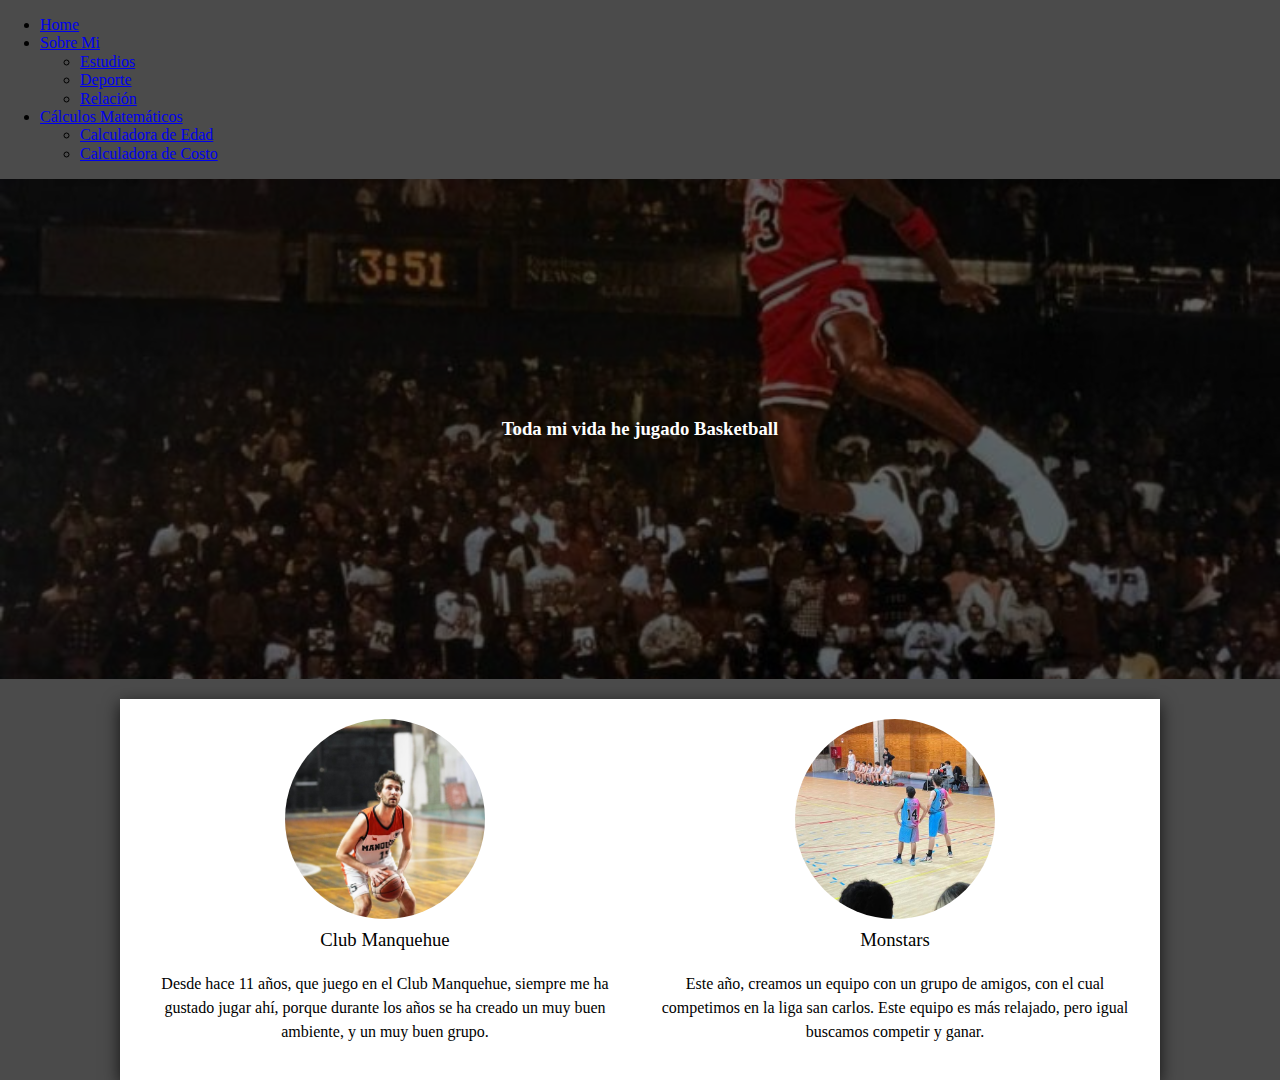
<file: Deporte.html>
<!DOCTYPE html>
<html lang="en">
<head>
    <meta charset="UTF-8">
    <meta name="viewport" content="width=device-width, initial-scale=1.0">
    <title>Deporte</title>
    <link href="https://cdn.jsdelivr.net/npm/bootstrap@5.3.1/dist/css/bootstrap.min.css" rel="stylesheet" integrity="sha384-4bw+/aepP/YC94hEpVNVgiZdgIC5+VKNBQNGCHeKRQN+PtmoHDEXuppvnDJzQIu9" crossorigin="anonymous">
    <link rel="stylesheet" href="/CSS/normalize.css">
    <link rel="stylesheet" href="/CSS/style2.css">
</head>
<body>
     <!-- Barra de navegación -->
     <nav class="navbar navbar-expand-lg bg-primary" data-bs-theme="dark">
      <div class="container-fluid">
        <div class="collapse navbar-collapse" id="navbarNavDropdown">
          <ul class="navbar-nav">
            <li class="nav-item">
              <a class="nav-link active" aria-current="page" href="/index.html">Home</a>
            </li>
            <li class="nav-item dropdown">
              <a class="nav-link dropdown-toggle" href="#" role="button" data-bs-toggle="dropdown" aria-expanded="false">
                Sobre Mi
              </a>
              <ul class="dropdown-menu">
                <li><a class="dropdown-item" href="/Estudios.html">Estudios</a></li>
                <li><a class="dropdown-item" href="/Deporte.html">Deporte</a></li>
                <li><a class="dropdown-item" href="/yo3.html">Relación</a></li>
              </ul>
            <li class="nav-item dropdown">
              <a class="nav-link dropdown-toggle" href="#" role="button" data-bs-toggle="dropdown" aria-expanded="false">
                Cálculos Matemáticos
              </a>
              <ul class="dropdown-menu">
                <li><a class="dropdown-item" href="/math1.html">Calculadora de Edad</a></li>
                <li><a class="dropdown-item" href="/math2.html">Calculadora de Costo</a></li>
              </ul>
            </li>
          </ul>
        </div>
      </div>
    </nav>
    <script src="https://cdn.jsdelivr.net/npm/bootstrap@5.3.1/dist/js/bootstrap.bundle.min.js" integrity="sha384-HwwvtgBNo3bZJJLYd8oVXjrBZt8cqVSpeBNS5n7C8IVInixGAoxmnlMuBnhbgrkm" crossorigin="anonymous"></script>

      <section class="hero">
        <div class="contenido-hero">
            <h3 class="Estudios">Toda mi vida he jugado Basketball</h3>
        </div>

      </section>

      <main class="content shadow">
        <div class="subject">
          <div class="item">
            <img class="imagen1" src="/Manquehue.jpg" alt="Image 1">
            <h3>Club Manquehue</h3>
            <p>Desde hace 11 años, que juego en el Club Manquehue, siempre me ha gustado jugar ahí, porque durante los años se ha creado un muy buen ambiente, y un muy buen grupo.</p>
          </div>
          <div class="item">
            <img class="imagen2" src="Monstars.jpg" alt="Image 2">
            <h3>Monstars</h3>
            <p>Este año, creamos un equipo con un grupo de amigos, con el cual competimos en la liga san carlos. Este equipo es más relajado, pero igual buscamos competir y ganar. </p>
          </div>
        </div>

      </main>
</body>
</html>
</file>
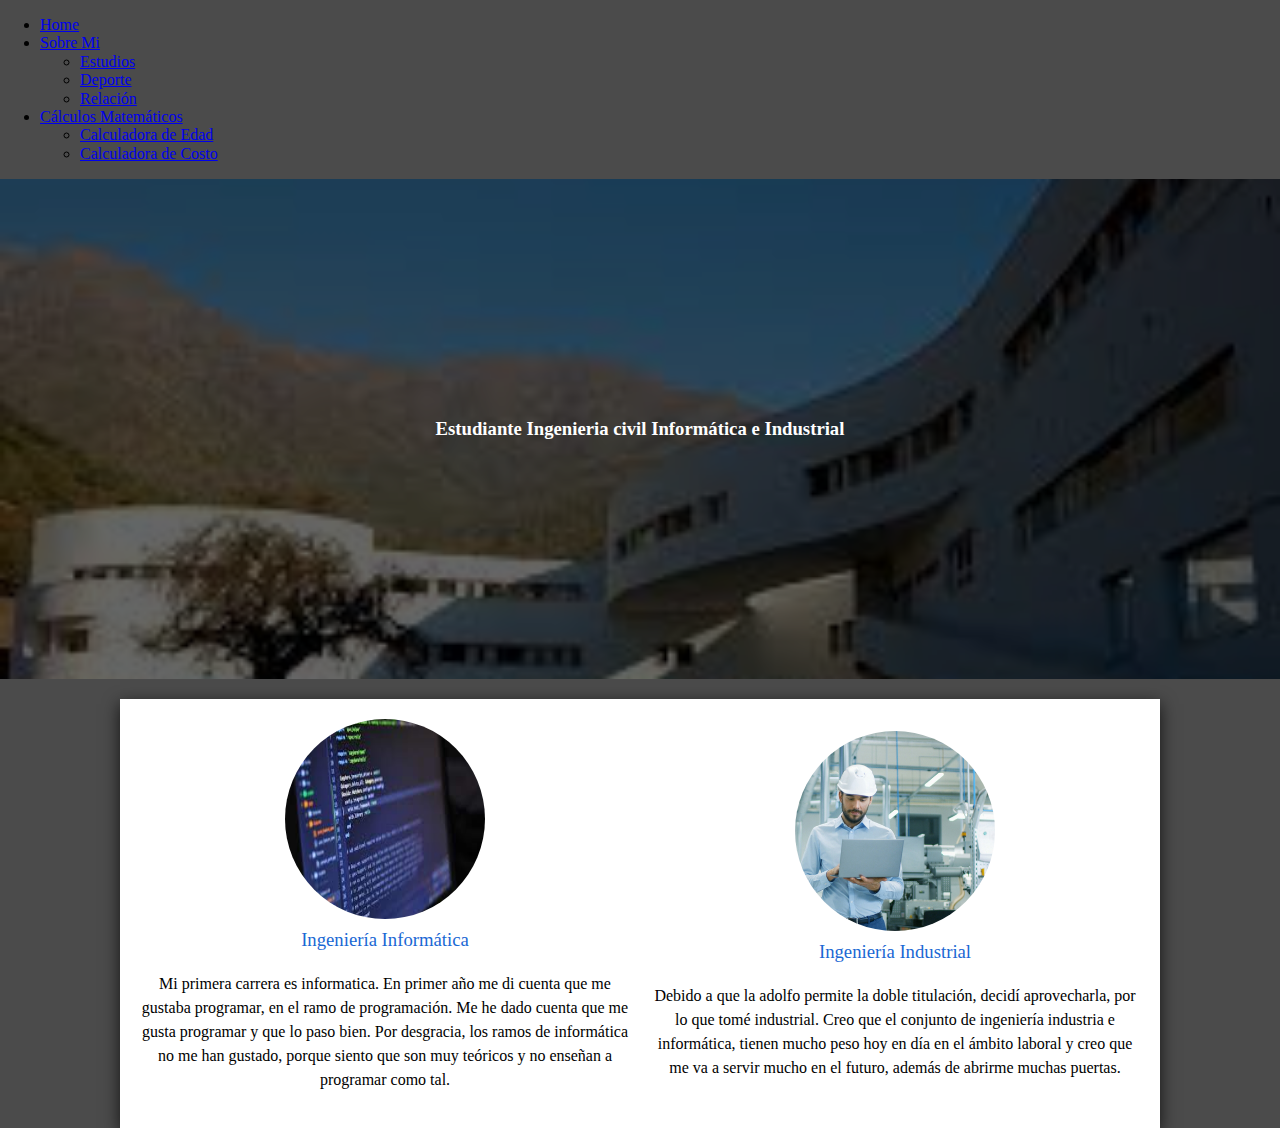
<file: Estudios.html>
<!DOCTYPE html>
<html lang="en">
<head>
    <meta charset="UTF-8">
    <meta name="viewport" content="width=device-width, initial-scale=1.0">
    <title>Estudios</title>
    <link href="https://cdn.jsdelivr.net/npm/bootstrap@5.3.1/dist/css/bootstrap.min.css" rel="stylesheet" integrity="sha384-4bw+/aepP/YC94hEpVNVgiZdgIC5+VKNBQNGCHeKRQN+PtmoHDEXuppvnDJzQIu9" crossorigin="anonymous">
    <link rel="stylesheet" href="/CSS/normalize.css">
    <link rel="stylesheet" href="/CSS/style1.css">
</head>
<body>
      <!-- Barra de navegación -->
      <nav class="navbar navbar-expand-lg bg-primary" data-bs-theme="dark">
        <div class="container-fluid">
          <div class="collapse navbar-collapse" id="navbarNavDropdown">
            <ul class="navbar-nav">
              <li class="nav-item">
                <a class="nav-link active" aria-current="page" href="/index.html">Home</a>
              </li>
              <li class="nav-item dropdown">
                <a class="nav-link dropdown-toggle" href="#" role="button" data-bs-toggle="dropdown" aria-expanded="false">
                  Sobre Mi
                </a>
                <ul class="dropdown-menu">
                  <li><a class="dropdown-item" href="/Estudios.html">Estudios</a></li>
                  <li><a class="dropdown-item" href="/Deporte.html">Deporte</a></li>
                  <li><a class="dropdown-item" href="/yo3.html">Relación</a></li>
                </ul>
              <li class="nav-item dropdown">
                <a class="nav-link dropdown-toggle" href="#" role="button" data-bs-toggle="dropdown" aria-expanded="false">
                  Cálculos Matemáticos
                </a>
                <ul class="dropdown-menu">
                  <li><a class="dropdown-item" href="/math1.html">Calculadora de Edad</a></li>
                  <li><a class="dropdown-item" href="/math2.html">Calculadora de Costo</a></li>
                </ul>
              </li>
            </ul>
          </div>
        </div>
      </nav>
      <script src="https://cdn.jsdelivr.net/npm/bootstrap@5.3.1/dist/js/bootstrap.bundle.min.js" integrity="sha384-HwwvtgBNo3bZJJLYd8oVXjrBZt8cqVSpeBNS5n7C8IVInixGAoxmnlMuBnhbgrkm" crossorigin="anonymous"></script>

      <section class="hero">
        <div class="contenido-hero">
            <h3 class="Estudios">Estudiante Ingenieria civil Informática e Industrial</h3>
        </div>

      </section>

      <main class="content shadow">
        <div class="subject">
          <div class="item">
            <img class="imagen1" src="/Informatica.jpeg" alt="Image 1">
            <h3>Ingeniería Informática</h3>
            <p>Mi primera carrera es informatica. En primer año me di cuenta que me gustaba programar, en el ramo de programación. Me he dado cuenta que me gusta programar y que lo paso bien. Por desgracia, los ramos de informática no me han gustado, porque siento que son muy teóricos y no enseñan a programar como tal.</p>
          </div>
          <div class="item">
            <img class="imagen2" src="/Industrial.jpg" alt="Image 2">
            <h3>Ingeniería Industrial</h3>
            <p>Debido a que la adolfo permite la doble titulación, decidí aprovecharla, por lo que tomé industrial. Creo que el conjunto de ingeniería industria e informática, tienen mucho peso hoy en día en el ámbito laboral y creo que me va a servir mucho en el futuro, además de abrirme muchas puertas.                      </p>
          </div>
        </div>

      </main>
</body>
</html>
</file>
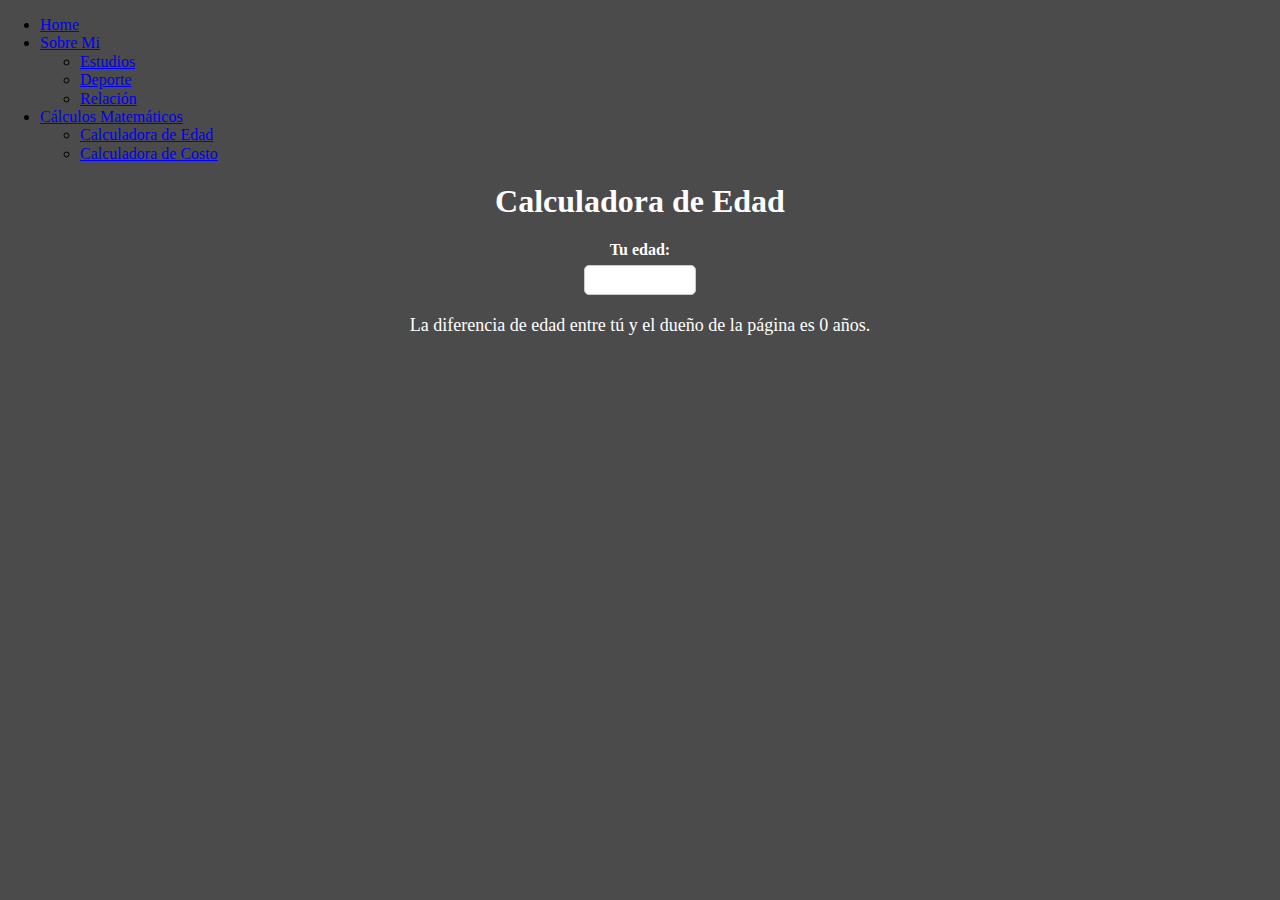
<file: math1.html>
<!DOCTYPE html>
<html lang="en">
<head>
    <meta charset="UTF-8">
    <meta name="viewport" content="width=device-width, initial-scale=1.0">
    <title>Calculadora de Edad</title>
    <link href="https://cdn.jsdelivr.net/npm/bootstrap@5.3.1/dist/css/bootstrap.min.css" rel="stylesheet" integrity="sha384-4bw+/aepP/YC94hEpVNVgiZdgIC5+VKNBQNGCHeKRQN+PtmoHDEXuppvnDJzQIu9" crossorigin="anonymous">
    <link rel="stylesheet" href="/CSS/normalize.css">
    <link rel="stylesheet" href="/CSS/style4.css">
</head>
<body>
     <!-- Barra de navegación -->
     <nav class="navbar navbar-expand-lg bg-primary" data-bs-theme="dark">
      <div class="container-fluid">
        <div class="collapse navbar-collapse" id="navbarNavDropdown">
          <ul class="navbar-nav">
            <li class="nav-item">
              <a class="nav-link active" aria-current="page" href="/index.html">Home</a>
            </li>
            <li class="nav-item dropdown">
              <a class="nav-link dropdown-toggle" href="#" role="button" data-bs-toggle="dropdown" aria-expanded="false">
                Sobre Mi
              </a>
              <ul class="dropdown-menu">
                <li><a class="dropdown-item" href="/Estudios.html">Estudios</a></li>
                <li><a class="dropdown-item" href="/Deporte.html">Deporte</a></li>
                <li><a class="dropdown-item" href="/yo3.html">Relación</a></li>
              </ul>
            <li class="nav-item dropdown">
              <a class="nav-link dropdown-toggle" href="#" role="button" data-bs-toggle="dropdown" aria-expanded="false">
                Cálculos Matemáticos
              </a>
              <ul class="dropdown-menu">
                <li><a class="dropdown-item" href="/math1.html">Calculadora de Edad</a></li>
                <li><a class="dropdown-item" href="/math2.html">Calculadora de Costo</a></li>
              </ul>
            </li>
          </ul>
        </div>
      </div>
    </nav>
    <script src="https://cdn.jsdelivr.net/npm/bootstrap@5.3.1/dist/js/bootstrap.bundle.min.js" integrity="sha384-HwwvtgBNo3bZJJLYd8oVXjrBZt8cqVSpeBNS5n7C8IVInixGAoxmnlMuBnhbgrkm" crossorigin="anonymous"></script>

      <h1>Calculadora de Edad</h1>
        <form>
            <label for="userAge">Tu edad:</label>
            <input type="number" id="userAge">
        </form>
        <p id="result">La diferencia de edad entre tú y el dueño de la página es <span id="ageDifference">0</span> años.</p>

        <script>
            const userAgeInput = document.getElementById('userAge');
            const ageDifferenceSpan = document.getElementById('ageDifference');

            userAgeInput.addEventListener('input', () => {
                const userAge = parseInt(userAgeInput.value);
                const ownerAge = 21; // Puedes cambiar la edad del dueño de la página aquí
                const difference = Math.abs(userAge - ownerAge);
                ageDifferenceSpan.textContent = difference;
            });
        </script>
    
</body>
</html>
</file>
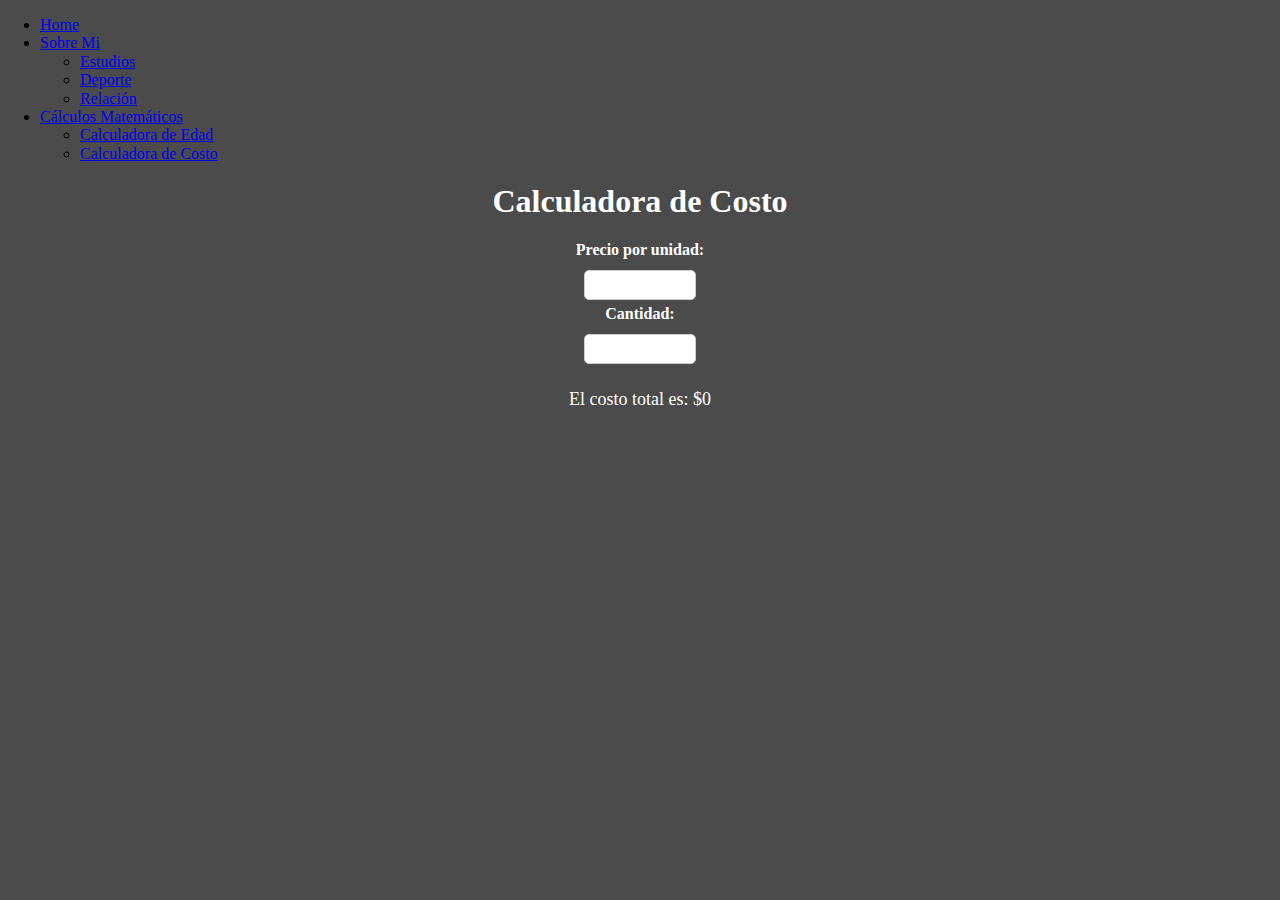
<file: math2.html>
<!DOCTYPE html>
<html lang="en">
<head>
    <meta charset="UTF-8">
    <meta name="viewport" content="width=device-width, initial-scale=1.0">
    <title>Calculadora de Costo</title>
    <link href="https://cdn.jsdelivr.net/npm/bootstrap@5.3.1/dist/css/bootstrap.min.css" rel="stylesheet" integrity="sha384-4bw+/aepP/YC94hEpVNVgiZdgIC5+VKNBQNGCHeKRQN+PtmoHDEXuppvnDJzQIu9" crossorigin="anonymous">
    <link rel="stylesheet" href="/CSS/normalize.css">
    <link rel="stylesheet" href="/CSS/style5.css">
</head>
<body>
     <!-- Barra de navegación -->
     <nav class="navbar navbar-expand-lg bg-primary" data-bs-theme="dark">
      <div class="container-fluid">
        <div class="collapse navbar-collapse" id="navbarNavDropdown">
          <ul class="navbar-nav">
            <li class="nav-item">
              <a class="nav-link active" aria-current="page" href="/index.html">Home</a>
            </li>
            <li class="nav-item dropdown">
              <a class="nav-link dropdown-toggle" href="#" role="button" data-bs-toggle="dropdown" aria-expanded="false">
                Sobre Mi
              </a>
              <ul class="dropdown-menu">
                <li><a class="dropdown-item" href="/Estudios.html">Estudios</a></li>
                <li><a class="dropdown-item" href="/Deporte.html">Deporte</a></li>
                <li><a class="dropdown-item" href="/yo3.html">Relación</a></li>
              </ul>
            <li class="nav-item dropdown">
              <a class="nav-link dropdown-toggle" href="#" role="button" data-bs-toggle="dropdown" aria-expanded="false">
                Cálculos Matemáticos
              </a>
              <ul class="dropdown-menu">
                <li><a class="dropdown-item" href="/math1.html">Calculadora de Edad</a></li>
                <li><a class="dropdown-item" href="/math2.html">Calculadora de Costo</a></li>
              </ul>
            </li>
          </ul>
        </div>
      </div>
    </nav>
    <script src="https://cdn.jsdelivr.net/npm/bootstrap@5.3.1/dist/js/bootstrap.bundle.min.js" integrity="sha384-HwwvtgBNo3bZJJLYd8oVXjrBZt8cqVSpeBNS5n7C8IVInixGAoxmnlMuBnhbgrkm" crossorigin="anonymous"></script>


      <h1>Calculadora de Costo</h1>
        <form>
            <label for="price">Precio por unidad:</label>
            <input type="number" id="price">
            <label for="quantity">Cantidad:</label>
            <input type="number" id="quantity">
        </form>
        <p id="result">El costo total es: $<span id="totalCost">0</span></p>

        <script>
            const priceInput = document.getElementById('price');
            const quantityInput = document.getElementById('quantity');
            const totalCostSpan = document.getElementById('totalCost');

            priceInput.addEventListener('input', updateTotalCost);
            quantityInput.addEventListener('input', updateTotalCost);

            function updateTotalCost() {
                const price = parseFloat(priceInput.value);
                const quantity = parseInt(quantityInput.value);
                const totalCost = price * quantity;
                totalCostSpan.textContent = totalCost.toFixed(2);
            }
        </script>
        
</body>
</html>
</file>
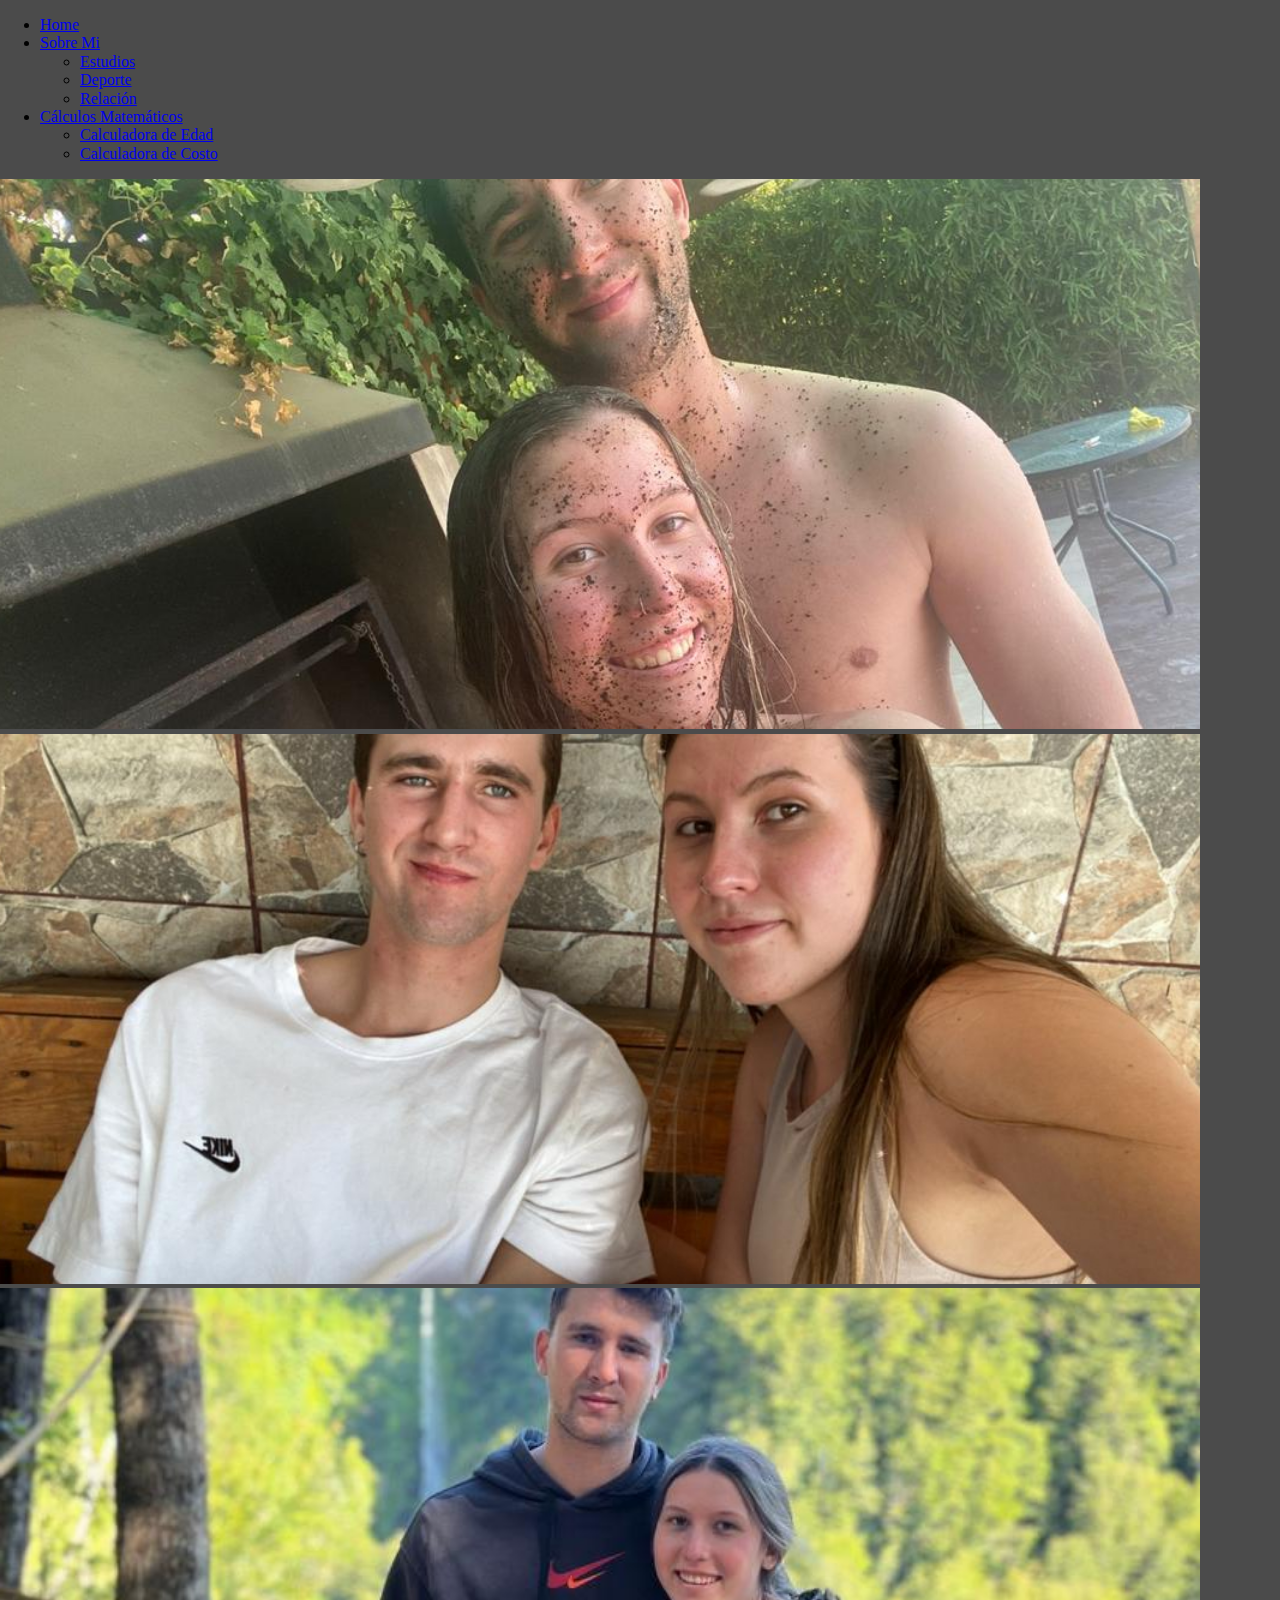
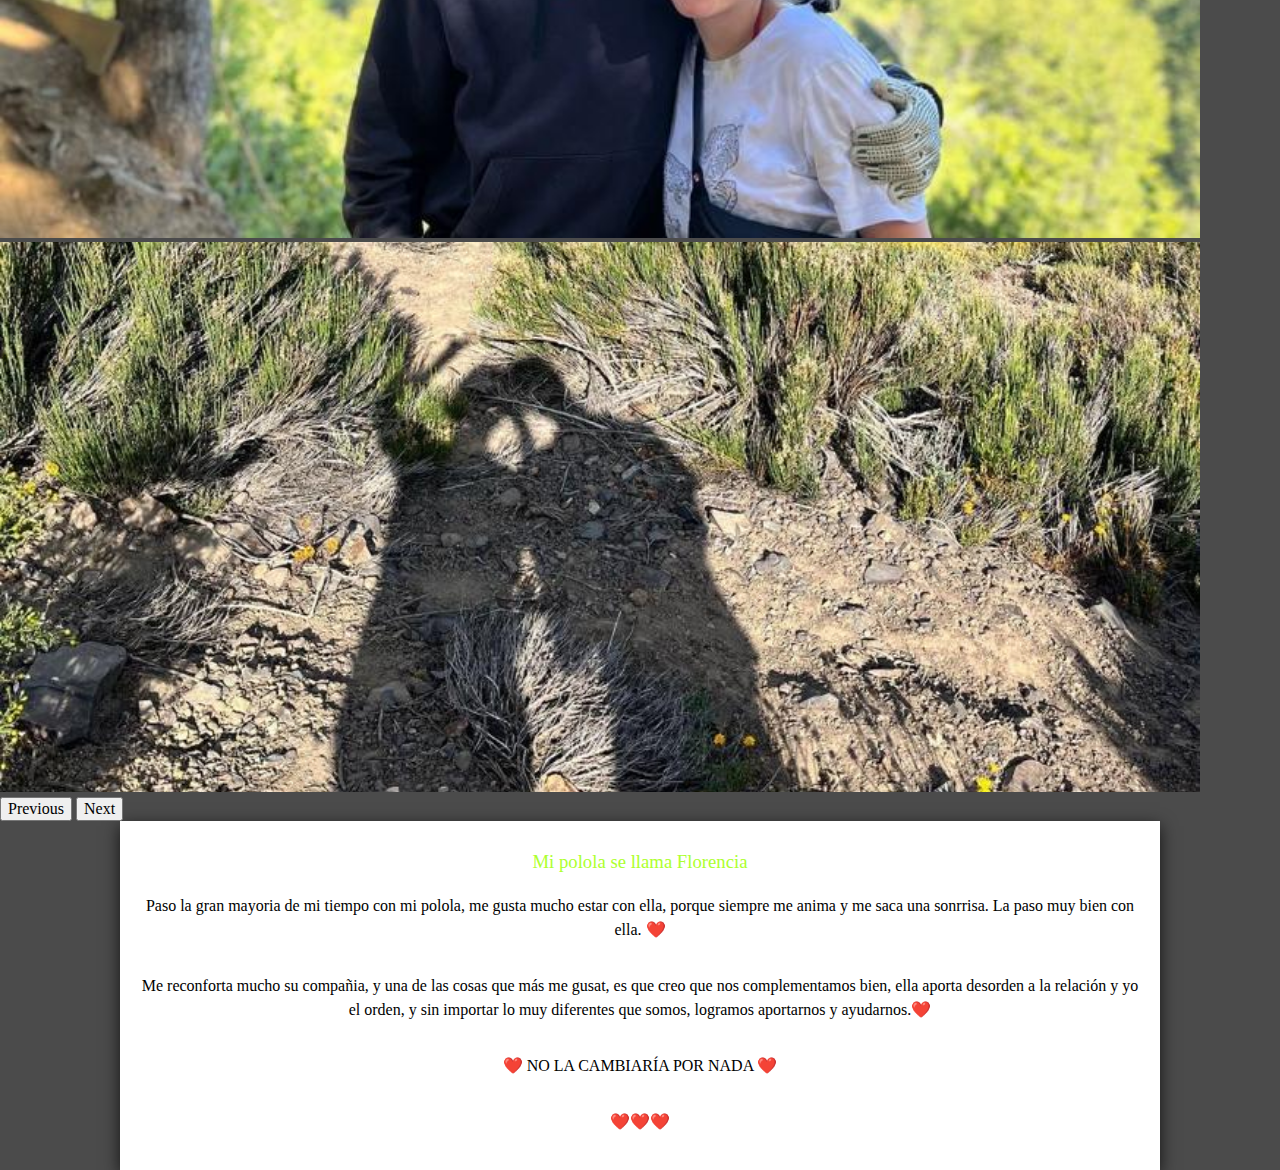
<file: yo3.html>
<!DOCTYPE html>
<html lang="en">
<head>
    <meta charset="UTF-8">
    <meta name="viewport" content="width=device-width, initial-scale=1.0">
    <title>Relación</title>
    <link href="https://cdn.jsdelivr.net/npm/bootstrap@5.3.1/dist/css/bootstrap.min.css" rel="stylesheet" integrity="sha384-4bw+/aepP/YC94hEpVNVgiZdgIC5+VKNBQNGCHeKRQN+PtmoHDEXuppvnDJzQIu9" crossorigin="anonymous">
    <link rel="stylesheet" href="/CSS/normalize.css">
    <link rel="stylesheet" href="/CSS/style3.css">
</head>
<body>
      <!-- Barra de navegación -->
      <nav class="navbar navbar-expand-lg bg-primary" data-bs-theme="dark">
        <div class="container-fluid">
          <div class="collapse navbar-collapse" id="navbarNavDropdown">
            <ul class="navbar-nav">
              <li class="nav-item">
                <a class="nav-link active" aria-current="page" href="/index.html">Home</a>
              </li>
              <li class="nav-item dropdown">
                <a class="nav-link dropdown-toggle" href="#" role="button" data-bs-toggle="dropdown" aria-expanded="false">
                  Sobre Mi
                </a>
                <ul class="dropdown-menu">
                  <li><a class="dropdown-item" href="/Estudios.html">Estudios</a></li>
                  <li><a class="dropdown-item" href="/Deporte.html">Deporte</a></li>
                  <li><a class="dropdown-item" href="/yo3.html">Relación</a></li>
                </ul>
              <li class="nav-item dropdown">
                <a class="nav-link dropdown-toggle" href="#" role="button" data-bs-toggle="dropdown" aria-expanded="false">
                  Cálculos Matemáticos
                </a>
                <ul class="dropdown-menu">
                  <li><a class="dropdown-item" href="/math1.html">Calculadora de Edad</a></li>
                  <li><a class="dropdown-item" href="/math2.html">Calculadora de Costo</a></li>
                </ul>
              </li>
            </ul>
          </div>
        </div>
      </nav>
      <script src="https://cdn.jsdelivr.net/npm/bootstrap@5.3.1/dist/js/bootstrap.bundle.min.js" integrity="sha384-HwwvtgBNo3bZJJLYd8oVXjrBZt8cqVSpeBNS5n7C8IVInixGAoxmnlMuBnhbgrkm" crossorigin="anonymous"></script>

      <!-- Fotos -->
      <div id="carouselExampleControlsNoTouching" class="carousel slide" data-bs-touch="false">
        <div class="carousel-inner">
          <div class="carousel-item active">
            <img src="/Flopi3.jpg" class="d-block w-100" alt="...">
          </div>
          <div class="carousel-item">
            <img src="/Flopi4.jpg" class="imagen2" alt="...">
          </div>
          <div class="carousel-item">
            <img src="/Flopi5.jpg" class="d-block w-100" alt="...">
          </div>
          <div class="carousel-item">
            <img src="Flopi6.jpg" class="d-block w-100" alt="..." >
          </div>
        </div>
        <button class="carousel-control-prev" type="button" data-bs-target="#carouselExampleControlsNoTouching" data-bs-slide="prev">
          <span class="carousel-control-prev-icon" aria-hidden="true"></span>
          <span class="visually-hidden">Previous</span>
        </button>
        <button class="carousel-control-next" type="button" data-bs-target="#carouselExampleControlsNoTouching" data-bs-slide="next">
          <span class="carousel-control-next-icon" aria-hidden="true"></span>
          <span class="visually-hidden">Next</span>
        </button>
      </div>

      <main class="content shadow">
        <div class="subject">
          <div class="item">
            <h3>Mi polola se llama Florencia</h3>
            <p>Paso la gran mayoria de mi tiempo con mi polola, me gusta mucho estar con ella, porque siempre me anima y me saca una sonrrisa. La paso muy bien con ella. ❤️</p>
            <p>Me reconforta mucho su compañia, y una de las cosas que más me gusat, es que creo que nos complementamos bien, ella aporta desorden a la relación y yo el orden, y sin importar lo muy diferentes que somos, logramos aportarnos y ayudarnos.❤️</p>
            <p>❤️  NO LA CAMBIARÍA POR NADA ❤️</p>
            <p>❤️❤️❤️</p>
          </div>
          
        </div>

      </main>
    
</body>
</html>
</file>
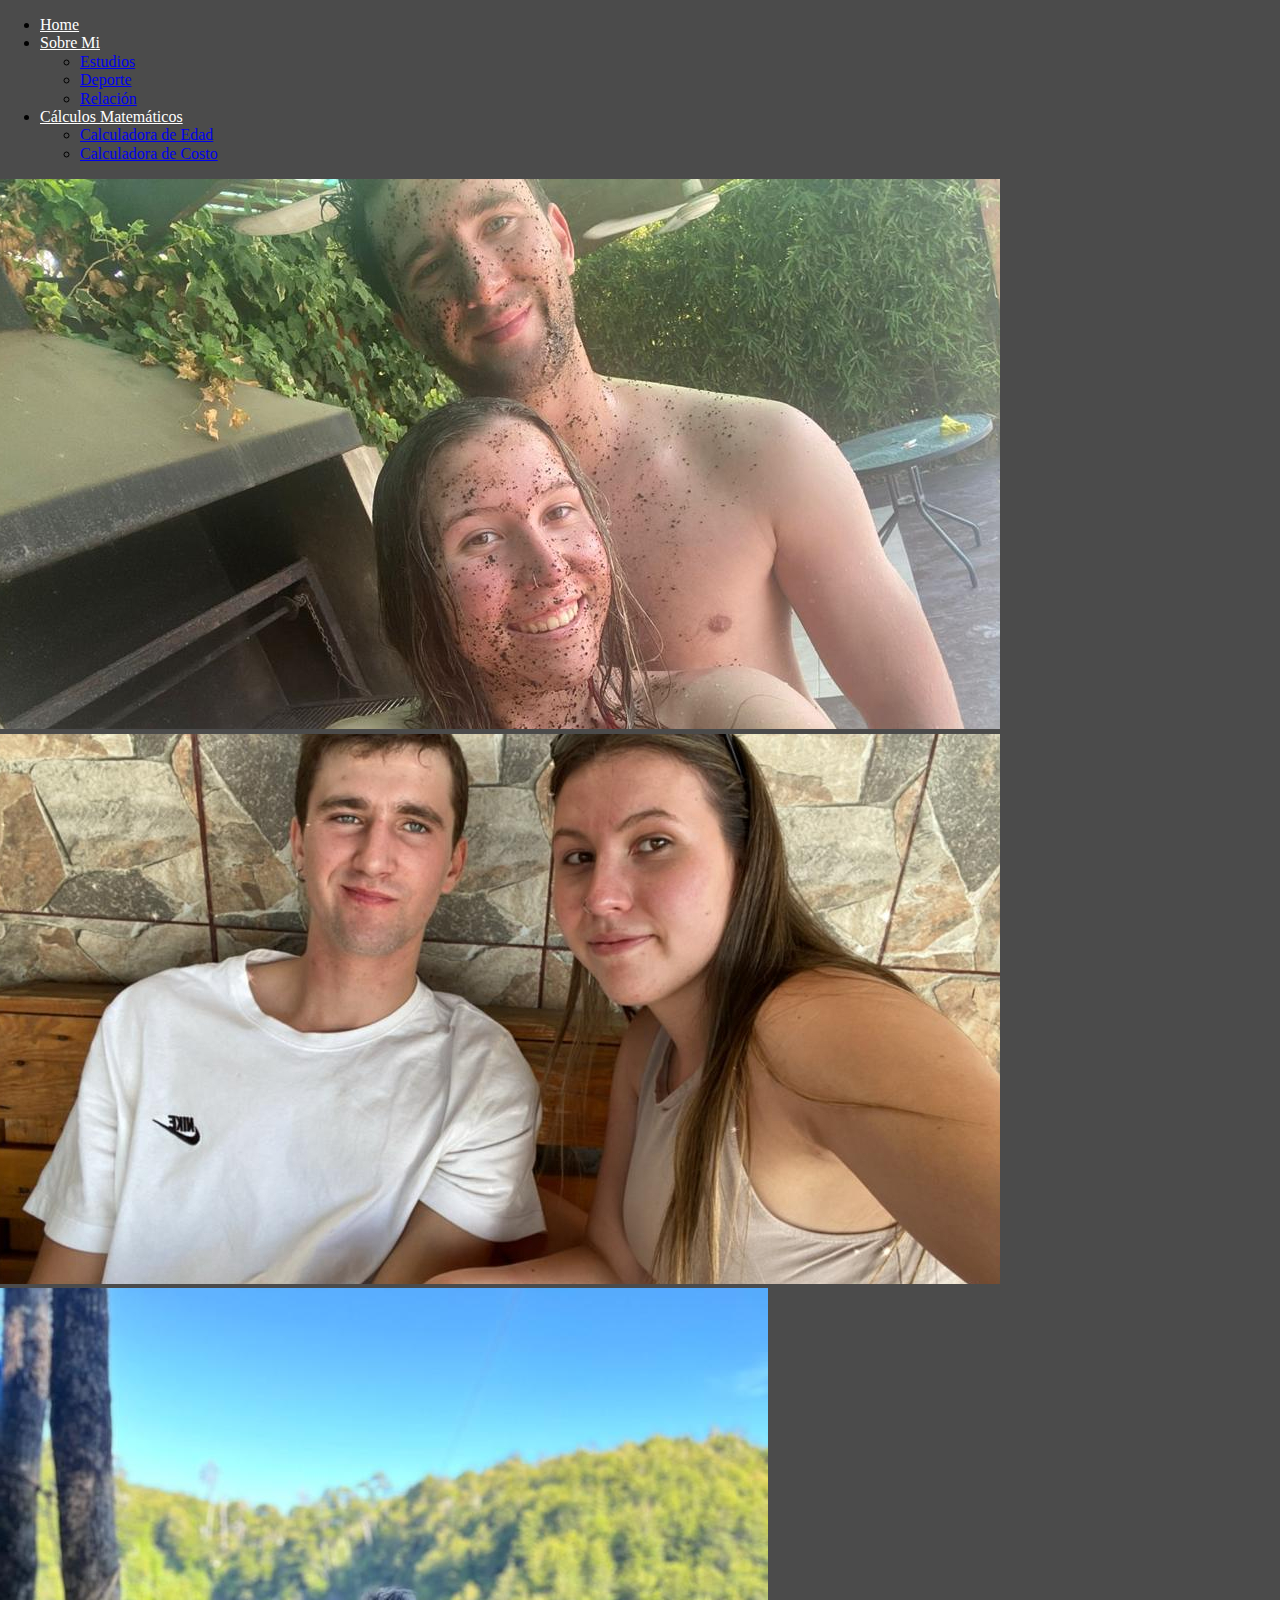
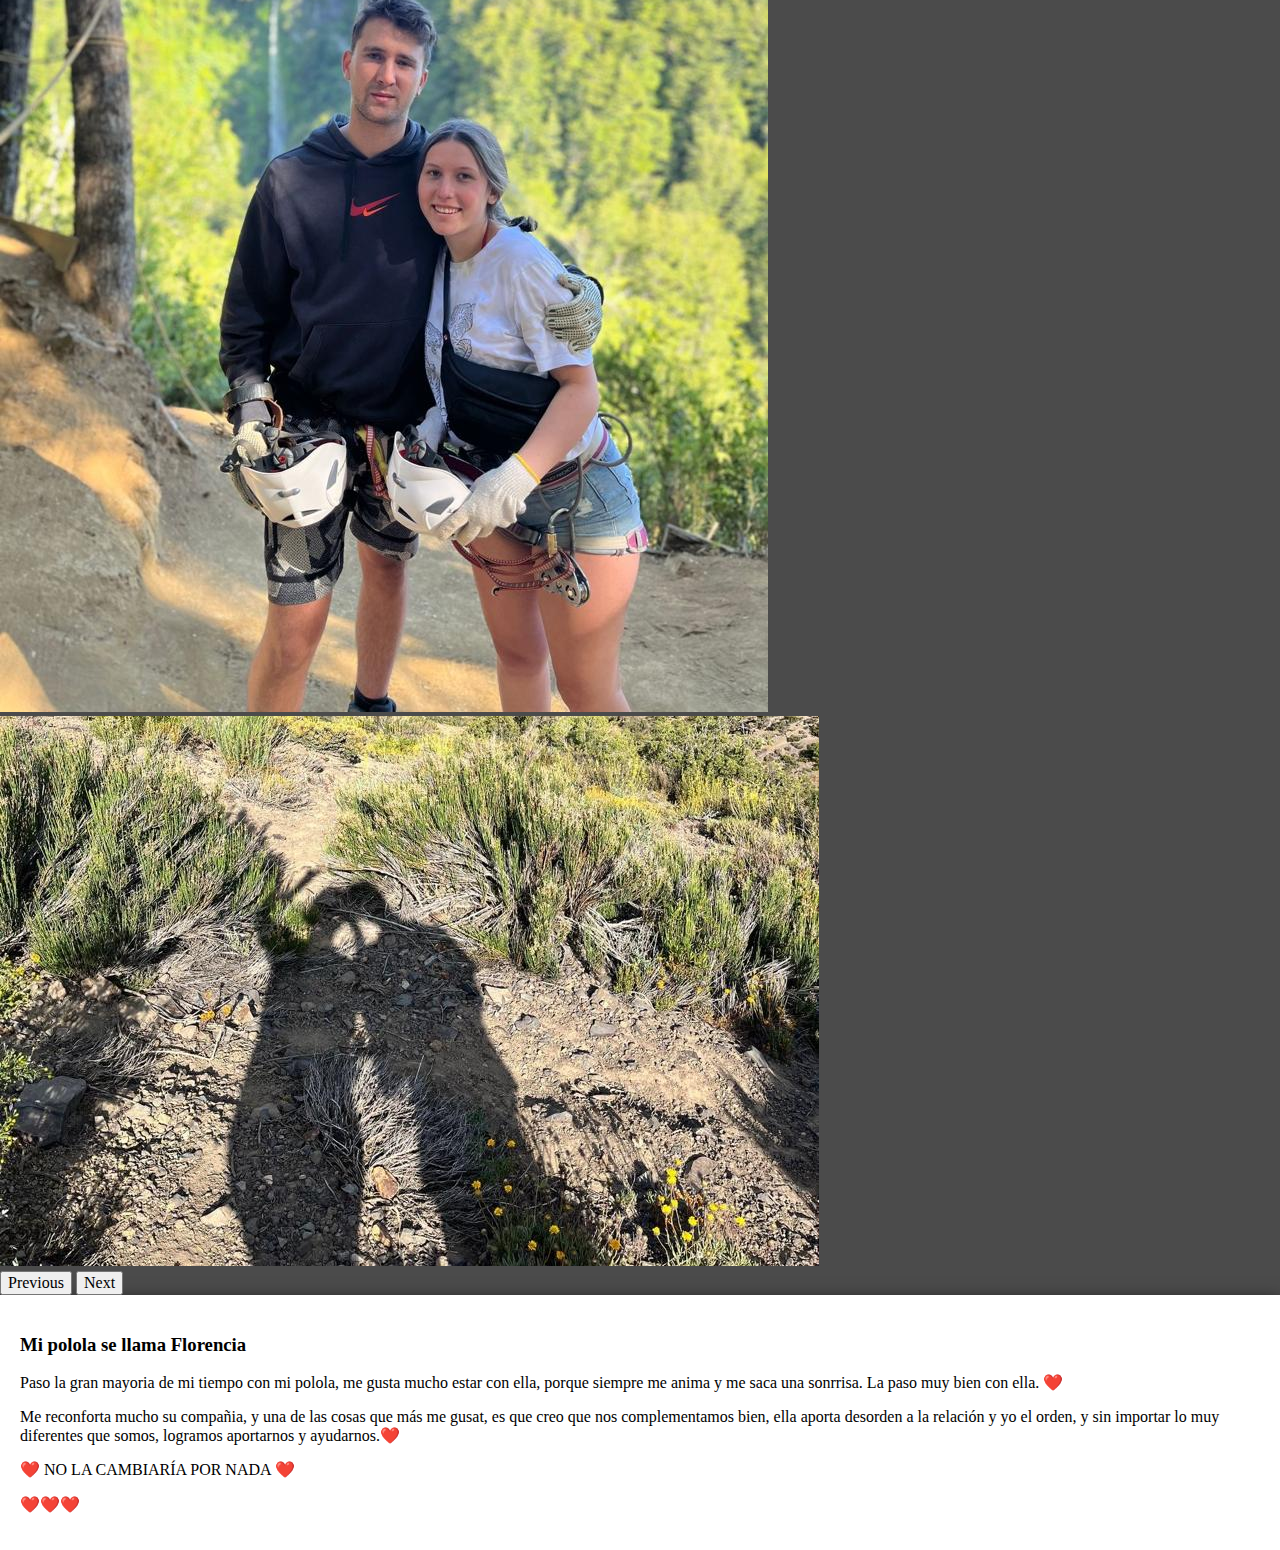
<file: Tarea 4/yo3.html>
<!DOCTYPE html>
<html lang="en">
<head>
    <meta charset="UTF-8">
    <meta name="viewport" content="width=device-width, initial-scale=1.0">
    <title>Relación</title>
    <link href="https://cdn.jsdelivr.net/npm/bootstrap@5.3.1/dist/css/bootstrap.min.css" rel="stylesheet" integrity="sha384-4bw+/aepP/YC94hEpVNVgiZdgIC5+VKNBQNGCHeKRQN+PtmoHDEXuppvnDJzQIu9" crossorigin="anonymous">
    <link rel="stylesheet" href="/CSS/normalize.css">
    <link rel="stylesheet" href="/CSS/style.css">
</head>
<body>
      <!-- Barra de navegación -->
      <nav class="navbar navbar-expand-lg bg-primary" data-bs-theme="dark">
        <div class="container-fluid">
          <div class="collapse navbar-collapse" id="navbarNavDropdown">
            <ul class="navbar-nav">
              <li class="nav-item">
                <a class="nav-link active" aria-current="page" href="/index.html">Home</a>
              </li>
              <li class="nav-item dropdown">
                <a class="nav-link dropdown-toggle" href="#" role="button" data-bs-toggle="dropdown" aria-expanded="false">
                  Sobre Mi
                </a>
                <ul class="dropdown-menu">
                  <li><a class="dropdown-item" href="/Estudios.html">Estudios</a></li>
                  <li><a class="dropdown-item" href="/Deporte.html">Deporte</a></li>
                  <li><a class="dropdown-item" href="/yo3.html">Relación</a></li>
                </ul>
              <li class="nav-item dropdown">
                <a class="nav-link dropdown-toggle" href="#" role="button" data-bs-toggle="dropdown" aria-expanded="false">
                  Cálculos Matemáticos
                </a>
                <ul class="dropdown-menu">
                  <li><a class="dropdown-item" href="/math1.html">Calculadora de Edad</a></li>
                  <li><a class="dropdown-item" href="/math2.html">Calculadora de Costo</a></li>
                </ul>
              </li>
            </ul>
          </div>
        </div>
      </nav>
      <script src="https://cdn.jsdelivr.net/npm/bootstrap@5.3.1/dist/js/bootstrap.bundle.min.js" integrity="sha384-HwwvtgBNo3bZJJLYd8oVXjrBZt8cqVSpeBNS5n7C8IVInixGAoxmnlMuBnhbgrkm" crossorigin="anonymous"></script>

      <!-- Fotos -->
      <div id="carouselExampleControlsNoTouching" class="carousel slide" data-bs-touch="false">
        <div class="carousel-inner">
          <div class="carousel-item active">
            <img src="/Flopi3.jpg" class="d-block w-100" alt="...">
          </div>
          <div class="carousel-item">
            <img src="/Flopi4.jpg" class="imagen2" alt="...">
          </div>
          <div class="carousel-item">
            <img src="/Flopi5.jpg" class="d-block w-100" alt="...">
          </div>
          <div class="carousel-item">
            <img src="Flopi6.jpg" class="d-block w-100" alt="..." >
          </div>
        </div>
        <button class="carousel-control-prev" type="button" data-bs-target="#carouselExampleControlsNoTouching" data-bs-slide="prev">
          <span class="carousel-control-prev-icon" aria-hidden="true"></span>
          <span class="visually-hidden">Previous</span>
        </button>
        <button class="carousel-control-next" type="button" data-bs-target="#carouselExampleControlsNoTouching" data-bs-slide="next">
          <span class="carousel-control-next-icon" aria-hidden="true"></span>
          <span class="visually-hidden">Next</span>
        </button>
      </div>

      <main class="content shadow">
        <div class="subject">
          <div class="item">
            <h3>Mi polola se llama Florencia</h3>
            <p>Paso la gran mayoria de mi tiempo con mi polola, me gusta mucho estar con ella, porque siempre me anima y me saca una sonrrisa. La paso muy bien con ella. ❤️</p>
            <p>Me reconforta mucho su compañia, y una de las cosas que más me gusat, es que creo que nos complementamos bien, ella aporta desorden a la relación y yo el orden, y sin importar lo muy diferentes que somos, logramos aportarnos y ayudarnos.❤️</p>
            <p>❤️  NO LA CAMBIARÍA POR NADA ❤️</p>
            <p>❤️❤️❤️</p>
          </div>
          
        </div>

      </main>
    
</body>
</html>
</file>
<file: CSS/style2.css>
:root {
    --white: #fff;
    --black: #000;
    --primary: #1a68d4;
    --secondary: #f6f101;
    --otro1: #7a0808;
    --primaryfont: Arial, sans-serif;
}

body {
    font-family: vat(--primaryfont);
    background-color: rgb(75, 75, 75);
}



.content {
    width: 1000px;
    margin: 0 auto;
}

.button {
    background-color: var(--primary);
    text-decoration: none;
    color: var(--white);
    padding: 10px 20px;
    text-transform: uppercase;
    font-weight: bold;
    border-radius: 5px;
    border: none;
}

.shadow {
    -webkit-box-shadow: 0px 5px 16px 0px rgba(0,0,0,0.75);
    -moz-box-shadow: 0px 5px 16px 0px rgba(0,0,0,0.75);
    box-shadow: 0px 5px 16px 0px rgba(0,0,0,0.75);
    background-color: var(--white);
    padding: 20px;
}


.hero {
    background-image: url(/Basket.jpg);
    background-repeat: no-repeat;
    background-size: cover;
    background-position: center;
    height: 500px;
    position: relative;
    margin-bottom: 20px;
}

.contenido-hero {
    position: absolute;
    background-color: rgba(0, 0, 0, 0.6);
    width: 100%;
    height: 100%;
    display: flex;
    flex-direction: column;
    align-items: center;
    justify-content: center;
}

.contenido-hero h2,
.contenido-hero h3 {
    color: var(--white);
    text-align: center;
}
 


.subject {
    display: grid;
    grid-template-columns: repeat(2, 1fr);
    gap: 20px;
    align-items: center;
    justify-content: center;
    text-align: center;
  }
  
  .subject .item {
    display: flex;
    flex-direction: column;
    align-items: center;
  }
  
  .subject h3 {
    color: var(--primar);
    text-align: center;
    font-weight: normal;
    margin: 10px 0 5px; /* Adjust the margins */
  }
  
  .subject p {
    line-height: 1.5;
  }
  
  .subject .imagen1,
  .subject .imagen2 {
    height: 200px;
    width: 200px;
    border-radius: 50%;
    display: flex;
    align-items: center;
    justify-content: center;
    text-align: center;
    background-color: var(--primary);
    color: var(--white);
    font-size: 18px;
    font-weight: bold;
    object-fit: cover;
  }
</file>
<file: CSS/style1.css>
:root {
    --white: #fff;
    --black: #000;
    --primary: #1a68d4;
    --secondary: #f6f101;
    --otro1: #7a0808;
    --primaryfont: Arial, sans-serif;
}

body {
    font-family: vat(--primaryfont);
    background-color: rgb(75, 75, 75);
}



.content {
    width: 1000px;
    margin: 0 auto;
}

.button {
    background-color: var(--primary);
    text-decoration: none;
    color: var(--white);
    padding: 10px 20px;
    text-transform: uppercase;
    font-weight: bold;
    border-radius: 5px;
    border: none;
}

.shadow {
    -webkit-box-shadow: 0px 5px 16px 0px rgba(0,0,0,0.75);
    -moz-box-shadow: 0px 5px 16px 0px rgba(0,0,0,0.75);
    box-shadow: 0px 5px 16px 0px rgba(0,0,0,0.75);
    background-color: var(--white);
    padding: 20px;
}




.hero {
    background-image: url(/Adolfo.jpeg);
    background-repeat: no-repeat;
    background-size: cover;
    background-position: center;
    height: 500px;
    position: relative;
    margin-bottom: 20px;
}

.contenido-hero {
    position: absolute;
    background-color: rgba(0, 0, 0, 0.6);
    width: 100%;
    height: 100%;
    display: flex;
    flex-direction: column;
    align-items: center;
    justify-content: center;
}


.contenido-hero h3 {
    color: var(--white);
    text-align: center;
}
 


.subject {
    display: grid;
    grid-template-columns: repeat(2, 1fr);
    gap: 20px;
    align-items: center;
    justify-content: center;
    text-align: center;
  }
  
  .subject .item {
    display: flex;
    flex-direction: column;
    align-items: center;
  }
  
  .subject h3 {
    color: var(--primary);
    text-align: center;
    font-weight: normal;
    margin: 10px 0 5px; /* Adjust the margins */
  }
  
  .subject p {
    line-height: 1.5;
  }
  
  .subject .imagen1,
  .subject .imagen2 {
    height: 200px;
    width: 200px;
    border-radius: 50%;
    display: flex;
    align-items: center;
    justify-content: center;
    text-align: center;
    background-color: var(--primary);
    color: var(--white);
    font-size: 18px;
    font-weight: bold;
  }
</file>
<file: CSS/style4.css>
body {
    font-family: vat(--primaryfont);
    background-color: rgb(75, 75, 75);
}


/* Estilos para el encabezado (h1) */
h1 {
    text-align: center;
    margin-top: 20px;
    color: #ffffff; /* Color del texto del encabezado */
}

/* Estilos para el formulario */
form {
    text-align: center;
    margin-top: 20px;
}

label {
    display: block;
    font-weight: bold;
    margin-bottom: 5px;
}

input[type="number"] {
    width: 100px;
    padding: 5px;
    border: 1px solid #ccc;
    border-radius: 5px;
}

/* Estilos para el resultado */
#result {
    text-align: center;
    font-size: 18px;
    margin-top: 20px;
}

p {
    text-align: center;
    margin-top: 20px;
    color: #ffffff; /* Color del texto del encabezado */

}

label{
    text-align: center;
    margin-top: 20px;
    color: #ffffff; /* Color del texto del encabezado */
 }
</file>
<file: CSS/style5.css>
body {
    font-family: vat(--primaryfont);
    background-color: rgb(75, 75, 75);
}

.container {
    max-width: 960px;
    margin: 0 auto;
}

/* Estilos para el encabezado (h1) */
h1 {
    text-align: center;
    margin-top: 20px;
    color: #ffffff; /* Color del texto del encabezado */
}

/* Estilos para el formulario */
form {
    text-align: center;
    margin-top: 20px;
}

form label {
    display: block;
    font-weight: bold;
    margin-bottom: 5px;
    color: #ffffff;
}

form input[type="number"] {
    width: 100px;
    padding: 5px;
    border: 1px solid #ccc;
    border-radius: 5px;
    margin: 5px;
}

/* Estilos para el resultado */
#result {
    text-align: center;
    font-size: 18px;
    margin-top: 20px;
    color: #ffffff;
}
</file>
<file: CSS/style3.css>
:root {
    --white: #fff;
    --black: #000;
    --primary: #1a68d4;
    --secondary: #f6f101;
    --otro1: #7a0808;
    --primaryfont: Arial, sans-serif;
}


body {
    font-family: vat(--primaryfont);
    background-color: rgb(75, 75, 75);
}

.content {
    width: 1000px;
    margin: 0 auto;
}

.shadow {
    -webkit-box-shadow: 0px 5px 16px 0px rgba(0,0,0,0.75);
    -moz-box-shadow: 0px 5px 16px 0px rgba(0,0,0,0.75);
    box-shadow: 0px 5px 16px 0px rgba(0,0,0,0.75);
    background-color: white;
    padding: 20px;
}


/* Estilo para el carrusel */
.carousel {
    max-width: 100%; /* Ajusta el ancho del carrusel según tus necesidades */
}



/* Estilo para las imágenes en el carrusel */
.carousel-inner img {
    width: 1200px; /* Establece el ancho deseado */
    height: 550px; /* Establece la altura deseada */
    object-fit: cover; /* Otra propiedad que puedes usar para ajustar la imagen al tamaño sin distorsionarla */
    object-position: center;
}



.subject {
    display: Flex;
    grid-template-columns: repeat(2, 1fr);
    gap: 20px;
    align-items: center;
    justify-content: center;
    text-align: center;
  }
  
  .subject .item {
    display: flex;
    flex-direction: column;
    align-items: center;
  }
  
  .subject h3 {
    color: greenyellow;
    text-align: center;
    font-weight: normal;
    margin: 10px 0 5px; /* Adjust the margins */
  }
  
  .subject p {
    line-height: 1.5;
  }
</file>
<file: CSS/style.css>
body {
    font-family: vat(--primaryfont);
    background-color: rgb(75, 75, 75);
    overflow-x: hidden; /* Oculta el desbordamiento horizontal */
}


.shadow {
    -webkit-box-shadow: 0px 5px 16px 0px rgba(0,0,0,0.75);
    -moz-box-shadow: 0px 5px 16px 0px rgba(0,0,0,0.75);
    box-shadow: 0px 5px 16px 0px rgba(0,0,0,0.75);
    background-color: white;
    padding: 20px;
}


.navbar-custom {
    z-index: 100; /* Un valor alto para asegurar que la barra de navegación esté en la parte superior */
}


/* Galeria */
.gallery {
    background-color: rgb(75, 75, 75);
    display: grid;
    align-items: center;
    grid-template-columns: repeat(3, 1fr); /* 3 columnas */
    gap: 10px; /* Espacio entre las imágenes */
}

.gallery img {
    margin: 10px;
    cursor: pointer;
    transition: transform 0.2s;
}


.gallery-image {
    width: 100%; /* La imagen ocupa el 100% del cuadrado */
    height: 100%; /* La imagen ocupa el 100% del cuadrado */
    object-fit: cover; /* Ajusta la imagen para que cubra todo el cuadrado sin distorsión */
    
}

.gallery img:hover {
    transform: scale(0.5);
}

.gallery .imagen {
  height: 250px;
  width: 250px;
  border-radius: 50%;
  display: grid;
  align-items: center;
  justify-content: center;
  text-align: center;
  color: var(--white);
  object-fit: cover;

}

.image-container {
    display: flex;
    flex-direction: column;
    align-items: center;
    justify-content: center;
    margin: 10px;
}

.overlay {
  display: none;
  position: fixed;
  top: 0;
  left: 0;
  width: 100%;
  height: 100%;
  background-color: rgba(0, 0, 0, 0.7);
  z-index: 1;
}

.expanded-image {
  display: none;
  position: fixed;
  top: 50%;
  left: 50%;
  transform: translate(-50%, -50%);
  z-index: 2;
}

.expanded-image img {
  max-width: 90%;
  max-height: 90%;
}

/* Pop Out */
.popup {
    display: none;
    position: fixed;
    top: 50%;
    left: 50%;
    transform: translate(-50%, -50%);
    background-color: rgba(0, 0, 0, 0.8);
    color: white;
    padding: 20px;
    border-radius: 5px;
    z-index: 1000;
  }
  
  .popup-content {
    text-align: center;
  }
  
  .popup-close {
    position: absolute;
    top: 10px;
    right: 10px;
    font-size: 20px;
    cursor: pointer;
  }


.nav-link {
    color: rgb(255, 255, 255); /* Cambia el color del texto en los enlaces de la barra de navegación */
}




/* Estilos para centrar solo el título "Formulario De Contacto" */
.form-title {
  text-align: center; /* Centra el texto horizontalmente */
  margin-top: 20px; /* Añade un margen superior para centrar verticalmente si es necesario */
}
</file>
